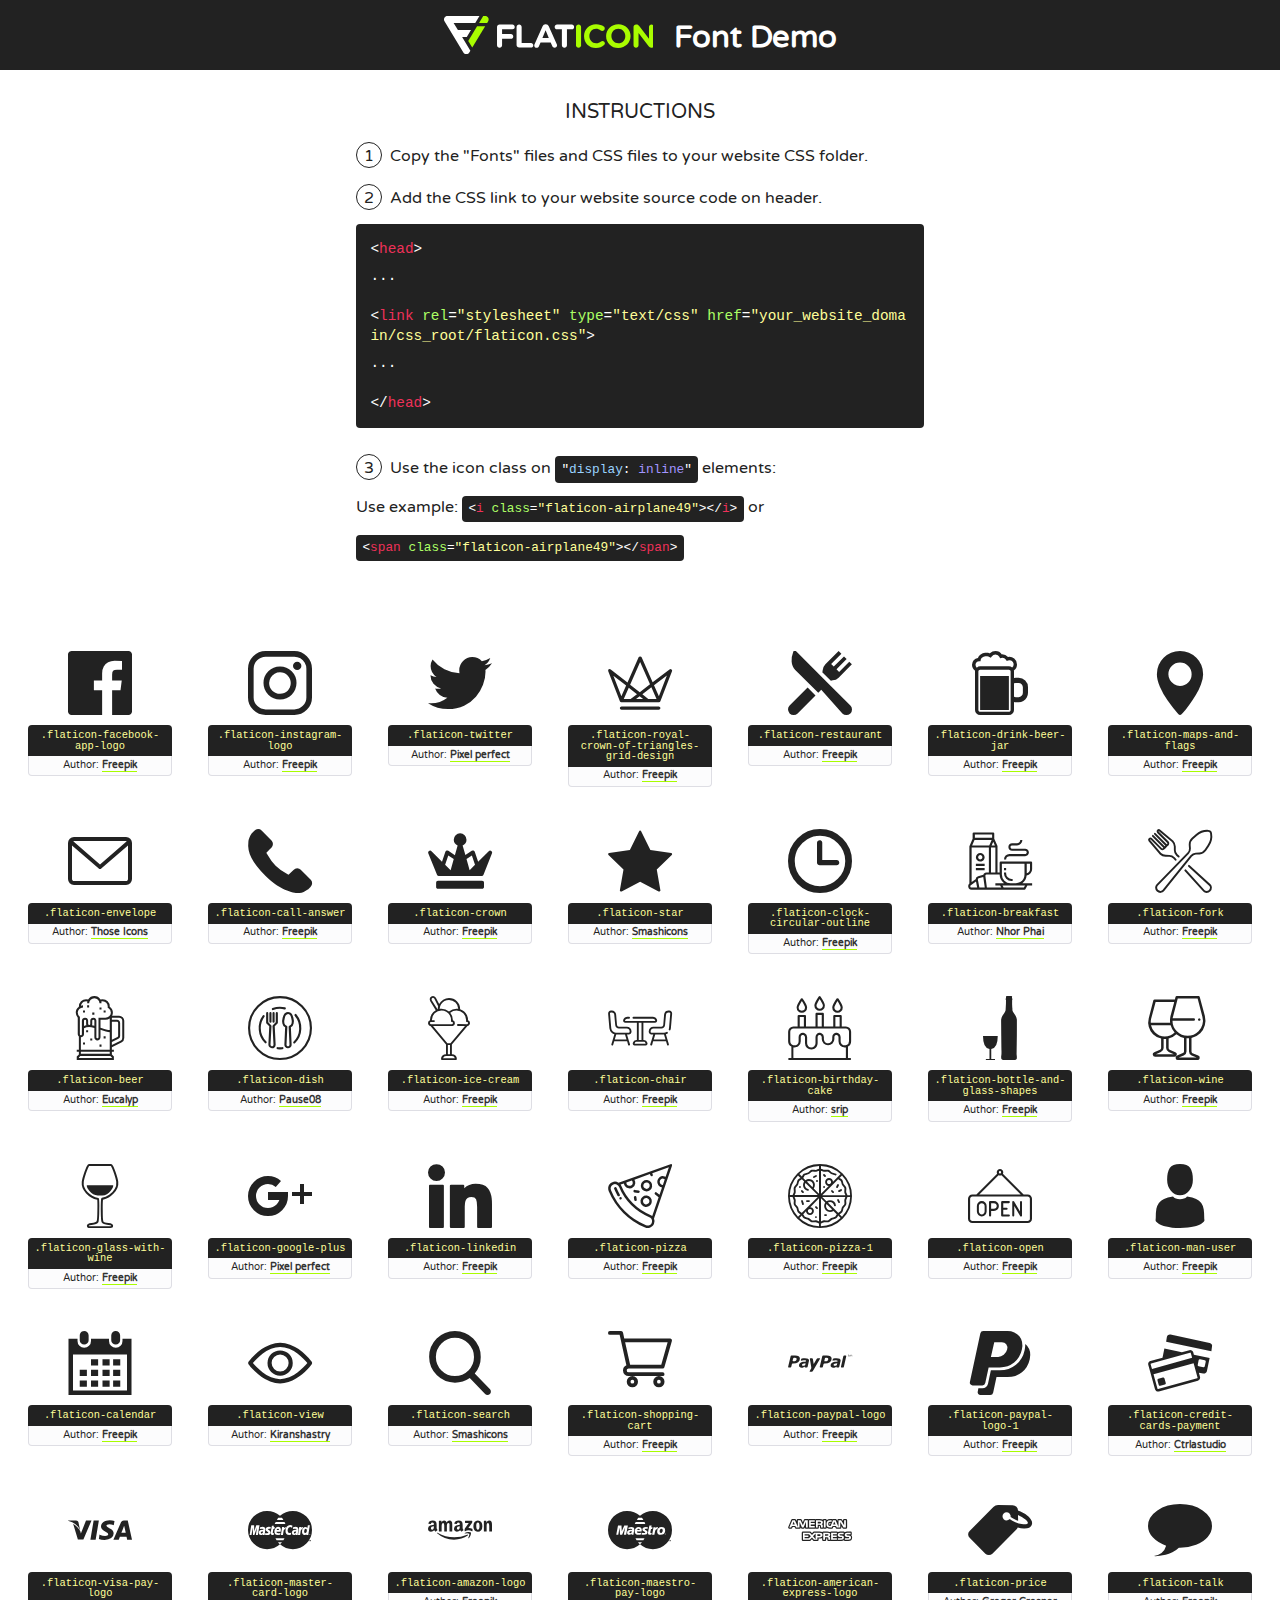
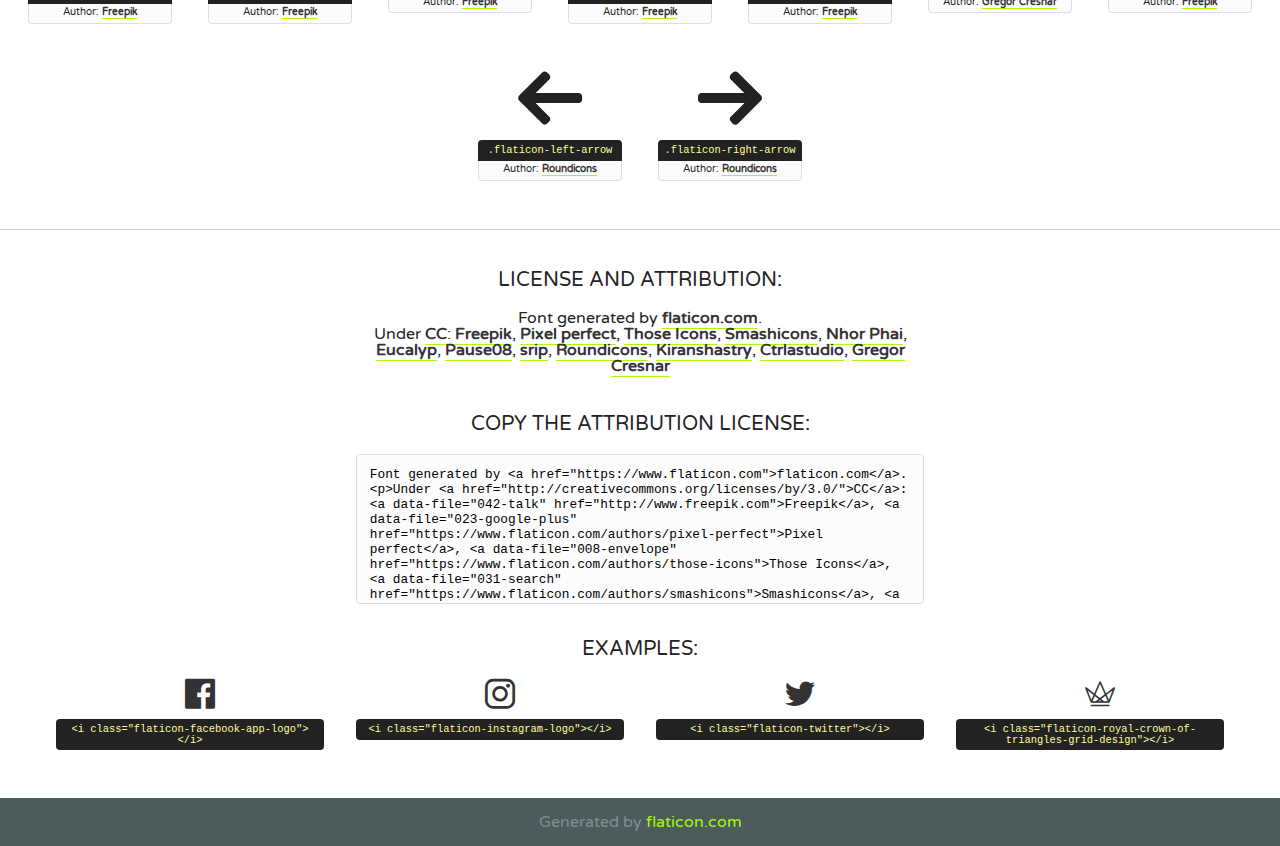
<file: font/flaticon.html>
<!DOCTYPE html>
<!--
  Flaticon icon font: Flaticon
  Creation date: 06/12/2019 10:58
-->
<html>
<!DOCTYPE html>
<html>

<head>
    <title>Flaticon WebFont</title>
    <link href="http://fonts.googleapis.com/css?family=Varela+Round" rel="stylesheet" type="text/css" />
    <link rel="stylesheet" type="text/css" href="flaticon.css">
    <meta charset="UTF-8">
    <style>
    html, body, div, span, applet, object, iframe,
    h1, h2, h3, h4, h5, h6, p, blockquote, pre,
    a, abbr, acronym, address, big, cite, code,
    del, dfn, em, img, ins, kbd, q, s, samp,
    small, strike, strong, sub, sup, tt, var,
    b, u, i, center,
    dl, dt, dd, ol, ul, li,
    fieldset, form, label, legend,
    table, caption, tbody, tfoot, thead, tr, th, td,
    article, aside, canvas, details, embed, 
    figure, figcaption, footer, header, hgroup, 
    menu, nav, output, ruby, section, summary,
    time, mark, audio, video {
        margin: 0;
        padding: 0;
        border: 0;
        font-size: 100%;
        font: inherit;
        vertical-align: baseline;
    }
    /* HTML5 display-role reset for older browsers */
    article, aside, details, figcaption, figure, 
    footer, header, hgroup, menu, nav, section {
        display: block;
    }
    body {
        line-height: 1;
    }
    ol, ul {
        list-style: none;
    }
    blockquote, q {
        quotes: none;
    }
    blockquote:before, blockquote:after,
    q:before, q:after {
        content: '';
        content: none;
    }
    table {
        border-collapse: collapse;
        border-spacing: 0;
    }
    body {
        font-family: 'Varela Round', Helvetica, Arial, sans-serif;
        font-size: 16px;
        color: #222;
    }
    a {
        color: #333;
        border-bottom: 1px solid #a9fd00;
        font-weight: bold;
        text-decoration: none;
    }
    * {
        -moz-box-sizing: border-box;
        -webkit-box-sizing: border-box;
        box-sizing: border-box;
        margin: 0;
        padding: 0;
    }
    [class^="flaticon-"]:before, [class*=" flaticon-"]:before, [class^="flaticon-"]:after, [class*=" flaticon-"]:after {
        font-family: Flaticon;
        font-size: 30px;
        font-style: normal;
        margin-left: 20px;
        color: #333;
    }
    .wrapper {
        max-width: 600px;
        margin: auto;
        padding: 0 1em;
    }
    .title {
        font-size: 1.25em;
        text-align: center;
        margin-bottom: 1em;
        text-transform: uppercase;
    }
    header {
        text-align: center;
        background-color: #222;
        color: #fff;
        padding: 1em;
    }
    header .logo {
        width: 210px;
        height: 38px;
        display: inline-block;
        vertical-align: middle;
        margin-right: 1em;
        border: none;
    }
    header strong {
        font-size: 1.95em;
        font-weight: bold;
        vertical-align: middle;
        margin-top: 5px;
        display: inline-block;
    }
    .demo {
        margin: 2em auto;
        line-height: 1.25em;
    }
    .demo ul li {
        margin-bottom: 1em;
    }
    .demo ul li .num {
        color: #222;
        border-radius: 20px;
        display: inline-block;
        width: 26px;
        padding: 3px;
        height: 26px;
        text-align: center;
        margin-right: 0.5em;
        border: 1px solid #222;
    }
    .demo ul li code {
        background-color: #222;
        border-radius: 4px;
        padding: 0.25em 0.5em;
        display: inline-block;
        color: #fff;
        font-family: Consolas,Monaco,Lucida Console,Liberation Mono,DejaVu Sans Mono,Bitstream Vera Sans Mono,Courier New, monospace;
        font-weight: lighter;
        margin-top: 1em;
        font-size: 0.8em;
        word-break: break-all;
    }
    .demo ul li code.big {
        padding: 1em;
        font-size: 0.9em;
    }
    .demo ul li code .red {
        color: #EF3159;
    }
    .demo ul li code .green {
        color: #ACFF65;
    }
    .demo ul li code .yellow {
        color: #FFFF99;
    }
    .demo ul li code .blue {
        color: #99D3FF;
    }
    .demo ul li code .purple {
        color: #A295FF;
    }
    .demo ul li code .dots {
        margin-top: 0.5em;
        display: block;
    }
    #glyphs {
        border-bottom: 1px solid #ccc;
        padding: 2em 0;
        text-align: center;
    }
    .glyph {
        display: inline-block;
        width: 9em;
        margin: 1em;
        text-align: center;
        vertical-align: top;
        background: #FFF;
    }
    .glyph .glyph-icon {
        padding: 10px;
        display: block;
        font-family:"Flaticon";
        font-size: 64px;
        line-height: 1;
    }
    .glyph .glyph-icon:before {
        font-size: 64px;
        color: #222;
        margin-left: 0;
    }
    .class-name {
        font-size: 0.65em;
        background-color: #222;
        color: #fff;
        border-radius: 4px 4px 0 0;
        padding: 0.5em;
        color: #FFFF99;
        font-family: Consolas,Monaco,Lucida Console,Liberation Mono,DejaVu Sans Mono,Bitstream Vera Sans Mono,Courier New, monospace;
    }
    .author-name {
        font-size: 0.6em;
        background-color: #fcfcfd;
        border: 1px solid #DEDEE4;
        border-top: 0;
        border-radius: 0 0 4px 4px;
        padding: 0.5em;
    }
    .class-name:last-child {
        font-size: 10px;
        color:#888;
    }
    .class-name:last-child a {
        font-size: 10px;
        color:#555;
    }
    .class-name:last-child a:hover {
        color:#a9fd00;
    }
    .glyph > input {
        display: block;
        width: 100px;
        margin: 5px auto;
        text-align: center;
        font-size: 12px;
        cursor: text;
    }
    .glyph > input.icon-input {
        font-family:"Flaticon";
        font-size: 16px;
        margin-bottom: 10px;
    }
    .attribution .title {
        margin-top: 2em;
    }
    .attribution textarea {
        background-color: #fcfcfd;
        padding: 1em;
        border: none;
        box-shadow: none;
        border: 1px solid #DEDEE4;
        border-radius: 4px;
        resize: none;
        width: 100%;
        height: 150px;
        font-size: 0.8em;
        font-family: Consolas,Monaco,Lucida Console,Liberation Mono,DejaVu Sans Mono,Bitstream Vera Sans Mono,Courier New, monospace;
        -webkit-appearance: none;
    }
    .iconsuse {
        margin: 2em auto;
        text-align: center;
        max-width: 1200px;
    }
    .iconsuse:after {
        content: '';
        display: table;
        clear: both;
    }
    .iconsuse .image {
        float: left;
        width: 25%;
        padding: 0 1em;
    }
    .iconsuse .image p {
        margin-bottom: 1em;
    }
    .iconsuse .image span {
        display: block;
        font-size: 0.65em;
        background-color: #222;
        color: #fff;
        border-radius: 4px;
        padding: 0.5em;
        color: #FFFF99;
        margin-top: 1em;
        font-family: Consolas,Monaco,Lucida Console,Liberation Mono,DejaVu Sans Mono,Bitstream Vera Sans Mono,Courier New, monospace;
    }
    #footer {
        text-align: center;
        background-color: #4C5B5C;
        color: #7c9192;
        padding: 1em;
    }
    #footer a {
        border: none;
        color: #a9fd00;
        font-weight: normal;
    }
    @media (max-width: 960px) {
        .iconsuse .image {
            width: 50%;
        }
    }
    @media (max-width: 560px) {
        .iconsuse .image {
            width: 100%;
        }
    }
    </style>
</head>

<body class="characters-off">

    <header>
        <a href="https://www.flaticon.com" target="_blank" class="logo">
            <svg version="1.1" xmlns="http://www.w3.org/2000/svg" xmlns:xlink="http://www.w3.org/1999/xlink" xmlns:a="http://ns.adobe.com/AdobeSVGViewerExtensions/3.0/" viewBox="0 0 560.875 102.036" enable-background="new 0 0 560.875 102.036" xml:space="preserve">
                <defs>
                </defs>
                <g>
                    <g class="letters">
                        <path fill="#ffffff" d="M141.596,29.675c0-3.777,2.985-6.767,6.764-6.767h34.438c3.426,0,6.15,2.728,6.15,6.15
                        c0,3.43-2.724,6.149-6.15,6.149h-27.674v13.091h23.719c3.429,0,6.151,2.724,6.151,6.15c0,3.43-2.723,6.149-6.151,6.149h-23.719
                        v17.574c0,3.773-2.986,6.761-6.764,6.761c-3.779,0-6.764-2.989-6.764-6.761V29.675z"></path>
                        <path fill="#ffffff" d="M193.844,29.149c0-3.781,2.985-6.767,6.764-6.767c3.776,0,6.763,2.985,6.763,6.767v42.957h25.039
                        c3.426,0,6.149,2.726,6.149,6.153c0,3.425-2.723,6.15-6.149,6.15h-31.802c-3.779,0-6.764-2.986-6.764-6.768V29.149z"></path>
                        <path fill="#ffffff" d="M241.891,75.71l21.438-48.407c1.492-3.341,4.215-5.357,7.906-5.357h0.792
                        c3.686,0,6.323,2.017,7.815,5.357l21.439,48.407c0.436,0.967,0.701,1.845,0.701,2.723c0,3.602-2.809,6.501-6.414,6.501
                        c-3.161,0-5.269-1.845-6.499-4.655l-4.132-9.661h-27.059l-4.301,10.102c-1.144,2.631-3.426,4.214-6.237,4.214
                        c-3.517,0-6.24-2.81-6.24-6.325C241.1,77.64,241.451,76.677,241.891,75.71z M279.932,58.666l-8.521-20.297l-8.526,20.297H279.932
                        z"></path>
                        <path fill="#ffffff" d="M314.864,35.387H301.86c-3.429,0-6.239-2.813-6.239-6.238c0-3.429,2.811-6.24,6.239-6.24h39.533
                        c3.426,0,6.237,2.811,6.237,6.24c0,3.425-2.811,6.238-6.237,6.238h-13.001v42.785c0,3.773-2.99,6.761-6.764,6.761
                        c-3.779,0-6.764-2.989-6.764-6.761V35.387z"></path>
                        <path fill="#A9FD00" d="M352.615,29.149c0-3.781,2.985-6.767,6.767-6.767c3.774,0,6.761,2.985,6.761,6.767v49.024
                        c0,3.773-2.987,6.761-6.761,6.761c-3.781,0-6.767-2.989-6.767-6.761V29.149z"></path>
                        <path fill="#A9FD00" d="M374.132,53.836v-0.179c0-17.481,13.178-31.801,32.065-31.801c9.22,0,15.459,2.458,20.557,6.238
                        c1.402,1.054,2.637,2.985,2.637,5.357c0,3.692-2.985,6.59-6.681,6.59c-1.845,0-3.071-0.702-4.044-1.319
                        c-3.776-2.813-7.729-4.393-12.562-4.393c-10.364,0-17.831,8.611-17.831,19.154v0.173c0,10.542,7.291,19.329,17.831,19.329
                        c5.715,0,9.492-1.756,13.359-4.834c1.049-0.874,2.458-1.491,4.039-1.491c3.429,0,6.325,2.813,6.325,6.236
                        c0,2.106-1.056,3.78-2.282,4.834c-5.539,4.834-12.036,7.733-21.878,7.733C387.572,85.464,374.132,71.493,374.132,53.836z"></path>
                        <path fill="#A9FD00" d="M433.009,53.836v-0.179c0-17.481,13.79-31.801,32.766-31.801c18.981,0,32.592,14.143,32.592,31.628v0.173
                        c0,17.483-13.785,31.807-32.769,31.807C446.625,85.464,433.009,71.32,433.009,53.836z M484.224,53.836v-0.179
                        c0-10.539-7.725-19.326-18.626-19.326c-10.893,0-18.449,8.611-18.449,19.154v0.173c0,10.542,7.73,19.329,18.626,19.329
                        C476.676,72.986,484.224,64.378,484.224,53.836z"></path>
                        <path fill="#A9FD00" d="M506.233,29.321c0-3.774,2.99-6.763,6.767-6.763h1.401c3.252,0,5.183,1.583,7.029,3.953l26.093,34.265
                        V29.059c0-3.692,2.99-6.677,6.681-6.677c3.683,0,6.671,2.985,6.671,6.677v48.934c0,3.78-2.987,6.765-6.764,6.765h-0.436
                        c-3.257,0-5.188-1.581-7.034-3.953l-27.056-35.492v32.944c0,3.687-2.985,6.676-6.678,6.676c-3.683,0-6.673-2.989-6.673-6.676
                        V29.321z"></path>
                    </g>
                    <g class="insignia">
                        <path fill="#ffffff" d="M48.372,56.137h12.517l11.156-18.537H37.186L25.688,18.539h57.825L94.668,0H9.271
                        C5.925,0,2.842,1.801,1.198,4.716c-1.644,2.907-1.593,6.482,0.134,9.343l50.38,83.501c1.678,2.781,4.689,4.476,7.938,4.476
                        c3.246,0,6.257-1.695,7.935-4.476l2.898-4.804L48.372,56.137z"></path>
                        <g class="i">
                            <path fill="#A9FD00" d="M93.575,18.539h0.031v0.004l21.652,0.004l2.705-4.488c1.727-2.861,1.778-6.436,0.133-9.343
                            C116.454,1.801,113.371,0,110.026,0h-5.294L93.575,18.539z"></path>
                            <polygon fill="#A9FD00" points="88.291,27.356 64.725,66.486 75.519,84.404 109.942,27.356"></polygon>
                        </g>
                    </g>
                </g>
            </svg>
        </a>
        <strong>Font Demo</strong>
    </header>


    <section class="demo wrapper">

        <p class="title">Instructions</p>

        <ul>
            <li>
                <span class="num">1</span>Copy the "Fonts" files and CSS files to your website CSS folder.
            </li>
            <li>
                <span class="num">2</span>Add the CSS link to your website source code on header.
                <code class="big">
                    &lt;<span class="red">head</span>&gt;
                    <br/><span class="dots">...</span>
                    <br/>&lt;<span class="red">link</span> <span class="green">rel</span>=<span class="yellow">"stylesheet"</span> <span class="green">type</span>=<span class="yellow">"text/css"</span> <span class="green">href</span>=<span class="yellow">"your_website_domain/css_root/flaticon.css"</span>&gt;
                    <br/><span class="dots">...</span>
                    <br/>&lt;/<span class="red">head</span>&gt;
                </code>
            </li>

            <li>
                <p>
                    <span class="num">3</span>Use the icon class on <code>"<span class="blue">display</span>:<span class="purple"> inline</span>"</code> elements:
                    <br />
                    Use example: <code>&lt;<span class="red">i</span> <span class="green">class</span>=<span class="yellow">&quot;flaticon-airplane49&quot;</span>&gt;&lt;/<span class="red">i</span>&gt;</code> or <code>&lt;<span class="red">span</span> <span class="green">class</span>=<span class="yellow">&quot;flaticon-airplane49&quot;</span>&gt;&lt;/<span class="red">span</span>&gt;</code>
            </li>
        </ul>

    </section>




   <section id="glyphs">          
    
      
        <div class="glyph"><div class="glyph-icon flaticon-facebook-app-logo"></div>
            <div class="class-name">.flaticon-facebook-app-logo</div>
            <div class="author-name">Author: <a data-file="001-facebook-app-logo" href="http://www.freepik.com">Freepik</a> </div> 
        </div>        
        
        <div class="glyph"><div class="glyph-icon flaticon-instagram-logo"></div>
            <div class="class-name">.flaticon-instagram-logo</div>
            <div class="author-name">Author: <a data-file="002-instagram-logo" href="http://www.freepik.com">Freepik</a> </div> 
        </div>        
        
        <div class="glyph"><div class="glyph-icon flaticon-twitter"></div>
            <div class="class-name">.flaticon-twitter</div>
            <div class="author-name">Author: <a data-file="003-twitter" href="https://www.flaticon.com/authors/pixel-perfect">Pixel perfect</a> </div> 
        </div>        
        
        <div class="glyph"><div class="glyph-icon flaticon-royal-crown-of-triangles-grid-design"></div>
            <div class="class-name">.flaticon-royal-crown-of-triangles-grid-design</div>
            <div class="author-name">Author: <a data-file="004-royal-crown-of-triangles-grid-design" href="http://www.freepik.com">Freepik</a> </div> 
        </div>        
        
        <div class="glyph"><div class="glyph-icon flaticon-restaurant"></div>
            <div class="class-name">.flaticon-restaurant</div>
            <div class="author-name">Author: <a data-file="005-restaurant" href="http://www.freepik.com">Freepik</a> </div> 
        </div>        
        
        <div class="glyph"><div class="glyph-icon flaticon-drink-beer-jar"></div>
            <div class="class-name">.flaticon-drink-beer-jar</div>
            <div class="author-name">Author: <a data-file="006-drink-beer-jar" href="http://www.freepik.com">Freepik</a> </div> 
        </div>        
        
        <div class="glyph"><div class="glyph-icon flaticon-maps-and-flags"></div>
            <div class="class-name">.flaticon-maps-and-flags</div>
            <div class="author-name">Author: <a data-file="007-maps-and-flags" href="http://www.freepik.com">Freepik</a> </div> 
        </div>        
        
        <div class="glyph"><div class="glyph-icon flaticon-envelope"></div>
            <div class="class-name">.flaticon-envelope</div>
            <div class="author-name">Author: <a data-file="008-envelope" href="https://www.flaticon.com/authors/those-icons">Those Icons</a> </div> 
        </div>        
        
        <div class="glyph"><div class="glyph-icon flaticon-call-answer"></div>
            <div class="class-name">.flaticon-call-answer</div>
            <div class="author-name">Author: <a data-file="009-call-answer" href="http://www.freepik.com">Freepik</a> </div> 
        </div>        
        
        <div class="glyph"><div class="glyph-icon flaticon-crown"></div>
            <div class="class-name">.flaticon-crown</div>
            <div class="author-name">Author: <a data-file="010-crown" href="http://www.freepik.com">Freepik</a> </div> 
        </div>        
        
        <div class="glyph"><div class="glyph-icon flaticon-star"></div>
            <div class="class-name">.flaticon-star</div>
            <div class="author-name">Author: <a data-file="011-star" href="https://www.flaticon.com/authors/smashicons">Smashicons</a> </div> 
        </div>        
        
        <div class="glyph"><div class="glyph-icon flaticon-clock-circular-outline"></div>
            <div class="class-name">.flaticon-clock-circular-outline</div>
            <div class="author-name">Author: <a data-file="012-clock-circular-outline" href="http://www.freepik.com">Freepik</a> </div> 
        </div>        
        
        <div class="glyph"><div class="glyph-icon flaticon-breakfast"></div>
            <div class="class-name">.flaticon-breakfast</div>
            <div class="author-name">Author: <a data-file="013-breakfast" href="https://www.flaticon.com/authors/nhor-phai">Nhor Phai</a> </div> 
        </div>        
        
        <div class="glyph"><div class="glyph-icon flaticon-fork"></div>
            <div class="class-name">.flaticon-fork</div>
            <div class="author-name">Author: <a data-file="014-fork" href="http://www.freepik.com">Freepik</a> </div> 
        </div>        
        
        <div class="glyph"><div class="glyph-icon flaticon-beer"></div>
            <div class="class-name">.flaticon-beer</div>
            <div class="author-name">Author: <a data-file="015-beer" href="https://www.flaticon.com/authors/eucalyp">Eucalyp</a> </div> 
        </div>        
        
        <div class="glyph"><div class="glyph-icon flaticon-dish"></div>
            <div class="class-name">.flaticon-dish</div>
            <div class="author-name">Author: <a data-file="016-dish" href="https://www.flaticon.com/authors/pause08">Pause08</a> </div> 
        </div>        
        
        <div class="glyph"><div class="glyph-icon flaticon-ice-cream"></div>
            <div class="class-name">.flaticon-ice-cream</div>
            <div class="author-name">Author: <a data-file="017-ice-cream" href="http://www.freepik.com">Freepik</a> </div> 
        </div>        
        
        <div class="glyph"><div class="glyph-icon flaticon-chair"></div>
            <div class="class-name">.flaticon-chair</div>
            <div class="author-name">Author: <a data-file="018-chair" href="http://www.freepik.com">Freepik</a> </div> 
        </div>        
        
        <div class="glyph"><div class="glyph-icon flaticon-birthday-cake"></div>
            <div class="class-name">.flaticon-birthday-cake</div>
            <div class="author-name">Author: <a data-file="019-birthday-cake" href="https://www.flaticon.com/authors/srip">srip</a> </div> 
        </div>        
        
        <div class="glyph"><div class="glyph-icon flaticon-bottle-and-glass-shapes"></div>
            <div class="class-name">.flaticon-bottle-and-glass-shapes</div>
            <div class="author-name">Author: <a data-file="020-bottle-and-glass-shapes" href="http://www.freepik.com">Freepik</a> </div> 
        </div>        
        
        <div class="glyph"><div class="glyph-icon flaticon-wine"></div>
            <div class="class-name">.flaticon-wine</div>
            <div class="author-name">Author: <a data-file="021-wine" href="http://www.freepik.com">Freepik</a> </div> 
        </div>        
        
        <div class="glyph"><div class="glyph-icon flaticon-glass-with-wine"></div>
            <div class="class-name">.flaticon-glass-with-wine</div>
            <div class="author-name">Author: <a data-file="022-glass-with-wine" href="http://www.freepik.com">Freepik</a> </div> 
        </div>        
        
        <div class="glyph"><div class="glyph-icon flaticon-google-plus"></div>
            <div class="class-name">.flaticon-google-plus</div>
            <div class="author-name">Author: <a data-file="023-google-plus" href="https://www.flaticon.com/authors/pixel-perfect">Pixel perfect</a> </div> 
        </div>        
        
        <div class="glyph"><div class="glyph-icon flaticon-linkedin"></div>
            <div class="class-name">.flaticon-linkedin</div>
            <div class="author-name">Author: <a data-file="024-linkedin" href="http://www.freepik.com">Freepik</a> </div> 
        </div>        
        
        <div class="glyph"><div class="glyph-icon flaticon-pizza"></div>
            <div class="class-name">.flaticon-pizza</div>
            <div class="author-name">Author: <a data-file="025-pizza" href="http://www.freepik.com">Freepik</a> </div> 
        </div>        
        
        <div class="glyph"><div class="glyph-icon flaticon-pizza-1"></div>
            <div class="class-name">.flaticon-pizza-1</div>
            <div class="author-name">Author: <a data-file="026-pizza-1" href="http://www.freepik.com">Freepik</a> </div> 
        </div>        
        
        <div class="glyph"><div class="glyph-icon flaticon-open"></div>
            <div class="class-name">.flaticon-open</div>
            <div class="author-name">Author: <a data-file="027-open" href="http://www.freepik.com">Freepik</a> </div> 
        </div>        
        
        <div class="glyph"><div class="glyph-icon flaticon-man-user"></div>
            <div class="class-name">.flaticon-man-user</div>
            <div class="author-name">Author: <a data-file="028-man-user" href="http://www.freepik.com">Freepik</a> </div> 
        </div>        
        
        <div class="glyph"><div class="glyph-icon flaticon-calendar"></div>
            <div class="class-name">.flaticon-calendar</div>
            <div class="author-name">Author: <a data-file="029-calendar" href="http://www.freepik.com">Freepik</a> </div> 
        </div>        
        
        <div class="glyph"><div class="glyph-icon flaticon-view"></div>
            <div class="class-name">.flaticon-view</div>
            <div class="author-name">Author: <a data-file="030-view" href="https://www.flaticon.com/authors/kiranshastry">Kiranshastry</a> </div> 
        </div>        
        
        <div class="glyph"><div class="glyph-icon flaticon-search"></div>
            <div class="class-name">.flaticon-search</div>
            <div class="author-name">Author: <a data-file="031-search" href="https://www.flaticon.com/authors/smashicons">Smashicons</a> </div> 
        </div>        
        
        <div class="glyph"><div class="glyph-icon flaticon-shopping-cart"></div>
            <div class="class-name">.flaticon-shopping-cart</div>
            <div class="author-name">Author: <a data-file="032-shopping-cart" href="http://www.freepik.com">Freepik</a> </div> 
        </div>        
        
        <div class="glyph"><div class="glyph-icon flaticon-paypal-logo"></div>
            <div class="class-name">.flaticon-paypal-logo</div>
            <div class="author-name">Author: <a data-file="033-paypal-logo" href="http://www.freepik.com">Freepik</a> </div> 
        </div>        
        
        <div class="glyph"><div class="glyph-icon flaticon-paypal-logo-1"></div>
            <div class="class-name">.flaticon-paypal-logo-1</div>
            <div class="author-name">Author: <a data-file="034-paypal-logo-1" href="http://www.freepik.com">Freepik</a> </div> 
        </div>        
        
        <div class="glyph"><div class="glyph-icon flaticon-credit-cards-payment"></div>
            <div class="class-name">.flaticon-credit-cards-payment</div>
            <div class="author-name">Author: <a data-file="035-credit-cards-payment" href="https://www.flaticon.com/authors/ctrlastudio">Ctrlastudio</a> </div> 
        </div>        
        
        <div class="glyph"><div class="glyph-icon flaticon-visa-pay-logo"></div>
            <div class="class-name">.flaticon-visa-pay-logo</div>
            <div class="author-name">Author: <a data-file="036-visa-pay-logo" href="http://www.freepik.com">Freepik</a> </div> 
        </div>        
        
        <div class="glyph"><div class="glyph-icon flaticon-master-card-logo"></div>
            <div class="class-name">.flaticon-master-card-logo</div>
            <div class="author-name">Author: <a data-file="037-master-card-logo" href="http://www.freepik.com">Freepik</a> </div> 
        </div>        
        
        <div class="glyph"><div class="glyph-icon flaticon-amazon-logo"></div>
            <div class="class-name">.flaticon-amazon-logo</div>
            <div class="author-name">Author: <a data-file="038-amazon-logo" href="http://www.freepik.com">Freepik</a> </div> 
        </div>        
        
        <div class="glyph"><div class="glyph-icon flaticon-maestro-pay-logo"></div>
            <div class="class-name">.flaticon-maestro-pay-logo</div>
            <div class="author-name">Author: <a data-file="039-maestro-pay-logo" href="http://www.freepik.com">Freepik</a> </div> 
        </div>        
        
        <div class="glyph"><div class="glyph-icon flaticon-american-express-logo"></div>
            <div class="class-name">.flaticon-american-express-logo</div>
            <div class="author-name">Author: <a data-file="040-american-express-logo" href="http://www.freepik.com">Freepik</a> </div> 
        </div>        
        
        <div class="glyph"><div class="glyph-icon flaticon-price"></div>
            <div class="class-name">.flaticon-price</div>
            <div class="author-name">Author: <a data-file="041-price" href="https://www.flaticon.com/authors/gregor-cresnar">Gregor Cresnar</a> </div> 
        </div>        
        
        <div class="glyph"><div class="glyph-icon flaticon-talk"></div>
            <div class="class-name">.flaticon-talk</div>
            <div class="author-name">Author: <a data-file="042-talk" href="http://www.freepik.com">Freepik</a> </div> 
        </div>        
        
        <div class="glyph"><div class="glyph-icon flaticon-left-arrow"></div>
            <div class="class-name">.flaticon-left-arrow</div>
            <div class="author-name">Author: <a data-file="043-left-arrow" href="https://www.flaticon.com/authors/roundicons">Roundicons</a> </div> 
        </div>        
        
        <div class="glyph"><div class="glyph-icon flaticon-right-arrow"></div>
            <div class="class-name">.flaticon-right-arrow</div>
            <div class="author-name">Author: <a data-file="044-right-arrow" href="https://www.flaticon.com/authors/roundicons">Roundicons</a> </div> 
        </div>        
        

    </section>



    <section class="attribution wrapper"   style="text-align:center;">

      <div class="title">License and attribution:</div><div class="attrDiv">Font generated by <a href="https://www.flaticon.com">flaticon.com</a>. <div><p>Under <a href="http://creativecommons.org/licenses/by/3.0/">CC</a>: <a data-file="042-talk" href="http://www.freepik.com">Freepik</a>, <a data-file="023-google-plus" href="https://www.flaticon.com/authors/pixel-perfect">Pixel perfect</a>, <a data-file="008-envelope" href="https://www.flaticon.com/authors/those-icons">Those Icons</a>, <a data-file="031-search" href="https://www.flaticon.com/authors/smashicons">Smashicons</a>, <a data-file="013-breakfast" href="https://www.flaticon.com/authors/nhor-phai">Nhor Phai</a>, <a data-file="015-beer" href="https://www.flaticon.com/authors/eucalyp">Eucalyp</a>, <a data-file="016-dish" href="https://www.flaticon.com/authors/pause08">Pause08</a>, <a data-file="019-birthday-cake" href="https://www.flaticon.com/authors/srip">srip</a>, <a data-file="043-left-arrow" href="https://www.flaticon.com/authors/roundicons">Roundicons</a>, <a data-file="030-view" href="https://www.flaticon.com/authors/kiranshastry">Kiranshastry</a>, <a data-file="035-credit-cards-payment" href="https://www.flaticon.com/authors/ctrlastudio">Ctrlastudio</a>, <a data-file="041-price" href="https://www.flaticon.com/authors/gregor-cresnar">Gregor Cresnar</a></p>  </div>
      </div>
      <div class="title">Copy the Attribution License:</div>

    <textarea onclick="this.focus();this.select();">Font generated by &lt;a href=&quot;https://www.flaticon.com&quot;&gt;flaticon.com&lt;/a&gt;. <p>Under <a href="http://creativecommons.org/licenses/by/3.0/">CC</a>: <a data-file="042-talk" href="http://www.freepik.com">Freepik</a>, <a data-file="023-google-plus" href="https://www.flaticon.com/authors/pixel-perfect">Pixel perfect</a>, <a data-file="008-envelope" href="https://www.flaticon.com/authors/those-icons">Those Icons</a>, <a data-file="031-search" href="https://www.flaticon.com/authors/smashicons">Smashicons</a>, <a data-file="013-breakfast" href="https://www.flaticon.com/authors/nhor-phai">Nhor Phai</a>, <a data-file="015-beer" href="https://www.flaticon.com/authors/eucalyp">Eucalyp</a>, <a data-file="016-dish" href="https://www.flaticon.com/authors/pause08">Pause08</a>, <a data-file="019-birthday-cake" href="https://www.flaticon.com/authors/srip">srip</a>, <a data-file="043-left-arrow" href="https://www.flaticon.com/authors/roundicons">Roundicons</a>, <a data-file="030-view" href="https://www.flaticon.com/authors/kiranshastry">Kiranshastry</a>, <a data-file="035-credit-cards-payment" href="https://www.flaticon.com/authors/ctrlastudio">Ctrlastudio</a>, <a data-file="041-price" href="https://www.flaticon.com/authors/gregor-cresnar">Gregor Cresnar</a></p>  
     </textarea>

    </section>

    <section class="iconsuse">

          <div class="title">Examples:</div>            
             
            <div class="image">
                <p>
                    <i class="glyph-icon flaticon-facebook-app-logo"></i> 
                    <span>&lt;i class=&quot;flaticon-facebook-app-logo&quot;&gt;&lt;/i&gt;</span>
                </p>
            </div>
            
            <div class="image">
                <p>
                    <i class="glyph-icon flaticon-instagram-logo"></i> 
                    <span>&lt;i class=&quot;flaticon-instagram-logo&quot;&gt;&lt;/i&gt;</span>
                </p>
            </div>
            
            <div class="image">
                <p>
                    <i class="glyph-icon flaticon-twitter"></i> 
                    <span>&lt;i class=&quot;flaticon-twitter&quot;&gt;&lt;/i&gt;</span>
                </p>
            </div>
            
            <div class="image">
                <p>
                    <i class="glyph-icon flaticon-royal-crown-of-triangles-grid-design"></i> 
                    <span>&lt;i class=&quot;flaticon-royal-crown-of-triangles-grid-design&quot;&gt;&lt;/i&gt;</span>
                </p>
            </div>
                       
        </div>
                            
    </section>

<div id="footer">
    <div>Generated by <a href="https://www.flaticon.com">flaticon.com</a>
    </div>
</div>



</body>
</html>
</file>
<file: font/flaticon.css>
/*
  	Flaticon icon font: Flaticon
  	Creation date: 06/12/2019 10:58
  	*/

@font-face {
  font-family: "Flaticon";
  src: url("./Flaticon.eot");
  src: url("./Flaticon.eot?#iefix") format("embedded-opentype"),
       url("./Flaticon.woff2") format("woff2"),
       url("./Flaticon.woff") format("woff"),
       url("./Flaticon.ttf") format("truetype"),
       url("./Flaticon.svg#Flaticon") format("svg");
  font-weight: normal;
  font-style: normal;
}

@media screen and (-webkit-min-device-pixel-ratio:0) {
  @font-face {
    font-family: "Flaticon";
    src: url("./Flaticon.svg#Flaticon") format("svg");
  }
}

[class^="flaticon-"]:before, [class*=" flaticon-"]:before,
[class^="flaticon-"]:after, [class*=" flaticon-"]:after {   
  font-family: Flaticon;
        font-size: 20px;
font-style: normal;
margin-left: 20px;
}

.flaticon-facebook-app-logo:before { content: "\f100"; }
.flaticon-instagram-logo:before { content: "\f101"; }
.flaticon-twitter:before { content: "\f102"; }
.flaticon-royal-crown-of-triangles-grid-design:before { content: "\f103"; }
.flaticon-restaurant:before { content: "\f104"; }
.flaticon-drink-beer-jar:before { content: "\f105"; }
.flaticon-maps-and-flags:before { content: "\f106"; }
.flaticon-envelope:before { content: "\f107"; }
.flaticon-call-answer:before { content: "\f108"; }
.flaticon-crown:before { content: "\f109"; }
.flaticon-star:before { content: "\f10a"; }
.flaticon-clock-circular-outline:before { content: "\f10b"; }
.flaticon-breakfast:before { content: "\f10c"; }
.flaticon-fork:before { content: "\f10d"; }
.flaticon-beer:before { content: "\f10e"; }
.flaticon-dish:before { content: "\f10f"; }
.flaticon-ice-cream:before { content: "\f110"; }
.flaticon-chair:before { content: "\f111"; }
.flaticon-birthday-cake:before { content: "\f112"; }
.flaticon-bottle-and-glass-shapes:before { content: "\f113"; }
.flaticon-wine:before { content: "\f114"; }
.flaticon-glass-with-wine:before { content: "\f115"; }
.flaticon-google-plus:before { content: "\f116"; }
.flaticon-linkedin:before { content: "\f117"; }
.flaticon-pizza:before { content: "\f118"; }
.flaticon-pizza-1:before { content: "\f119"; }
.flaticon-open:before { content: "\f11a"; }
.flaticon-man-user:before { content: "\f11b"; }
.flaticon-calendar:before { content: "\f11c"; }
.flaticon-view:before { content: "\f11d"; }
.flaticon-search:before { content: "\f11e"; }
.flaticon-shopping-cart:before { content: "\f11f"; }
.flaticon-paypal-logo:before { content: "\f120"; }
.flaticon-paypal-logo-1:before { content: "\f121"; }
.flaticon-credit-cards-payment:before { content: "\f122"; }
.flaticon-visa-pay-logo:before { content: "\f123"; }
.flaticon-master-card-logo:before { content: "\f124"; }
.flaticon-amazon-logo:before { content: "\f125"; }
.flaticon-maestro-pay-logo:before { content: "\f126"; }
.flaticon-american-express-logo:before { content: "\f127"; }
.flaticon-price:before { content: "\f128"; }
.flaticon-talk:before { content: "\f129"; }
.flaticon-left-arrow:before { content: "\f12a"; }
.flaticon-right-arrow:before { content: "\f12b"; }
</file>
